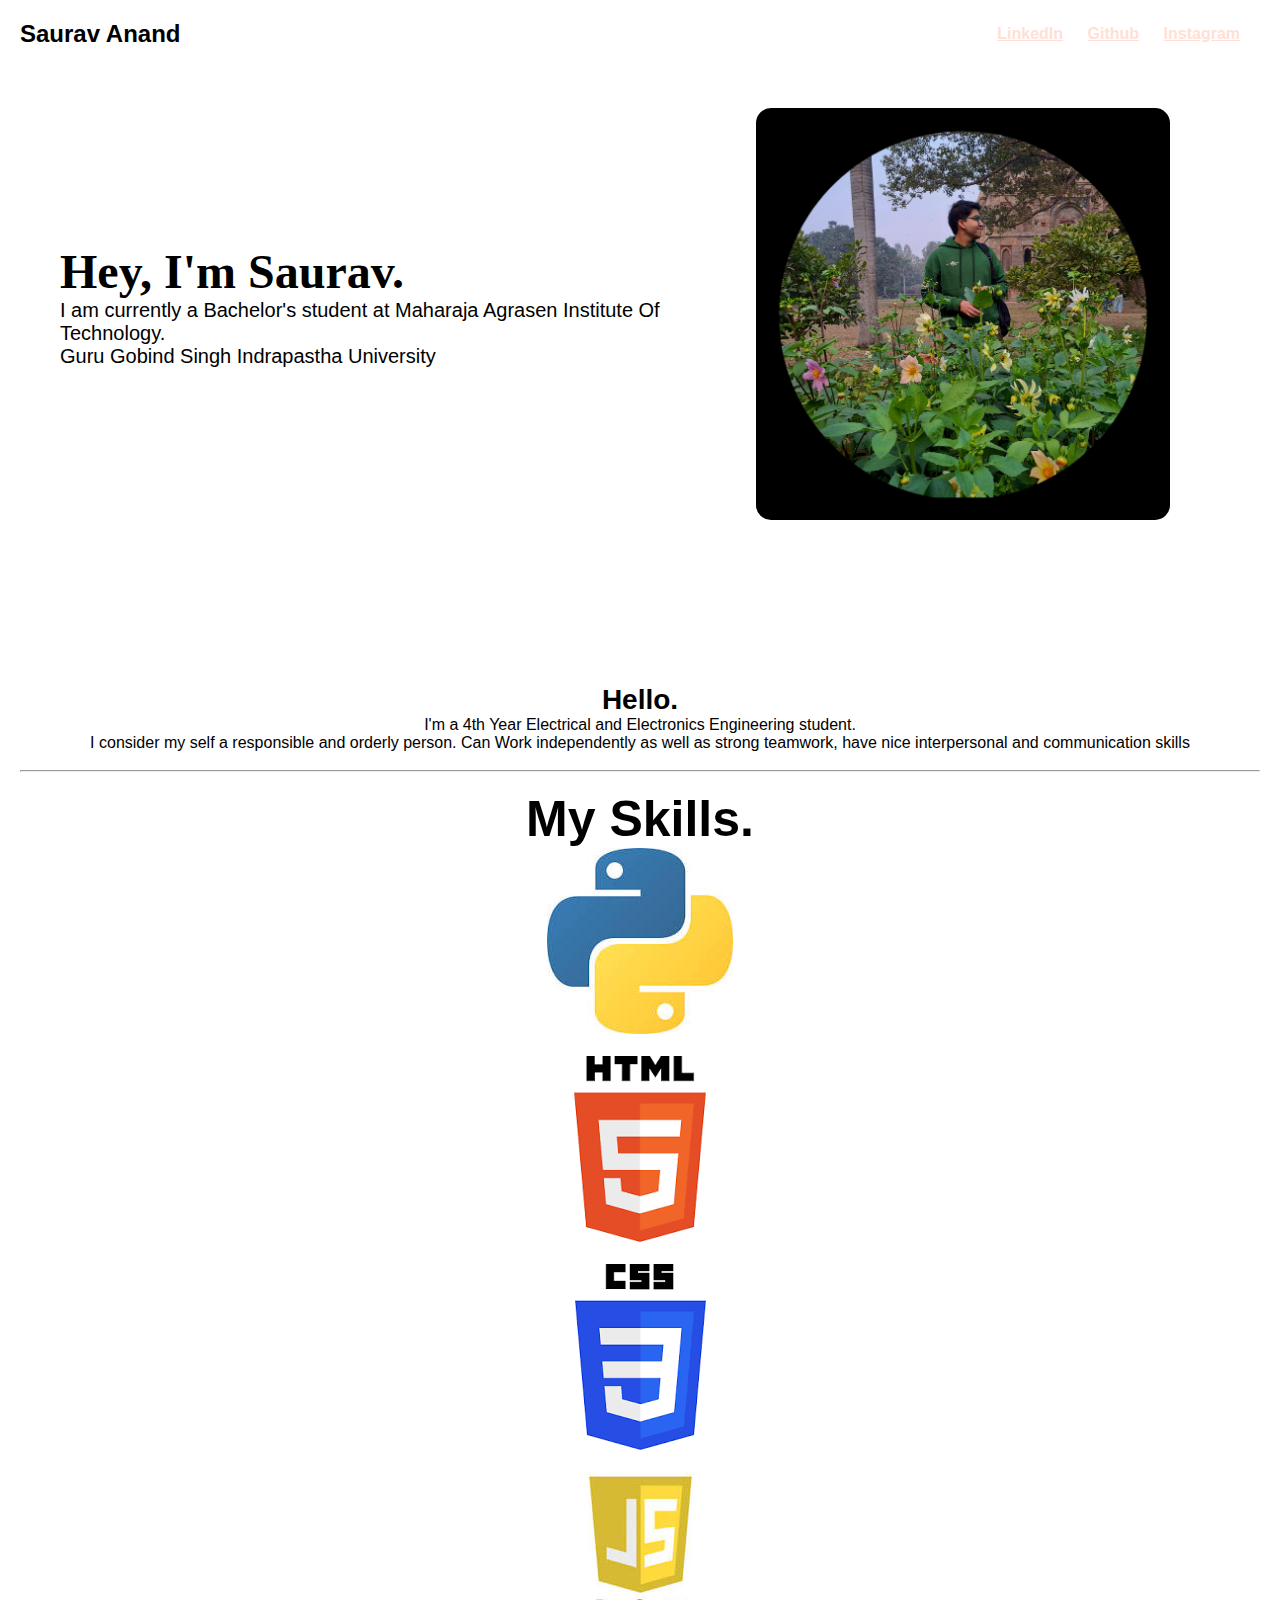
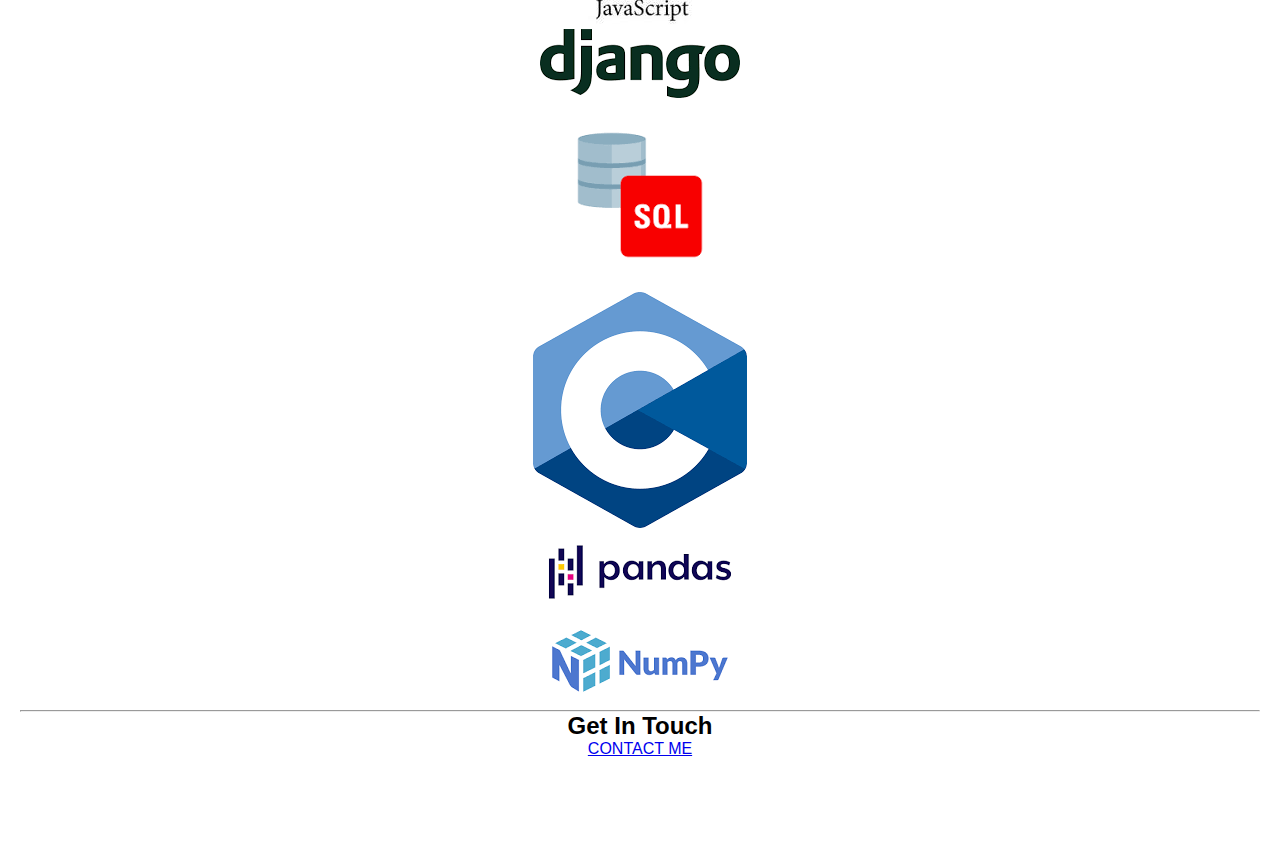
<file: lala.html>
<!DOCTYPE html>
<html lang="en">

<head>
    <meta charset="UTF-8">
    <meta name="viewport" content="width=device-width, initial-scale=1.0">
    <title>Saurav's Page</title>
    <link rel="stylesheet" href="lala.css">
</head>

<body>
    <div class="container">
        <nav class="navbar">
            <div class="logo">Saurav Anand</div>
            <div class="nav-links">
                <a style="color: #FFDFD6;" href="https://www.linkedin.com/in/saurav-anand-7a76a9225">LinkedIn</a>
                <a style="color: #FFDFD6;" href="https://github.com/iam-sat?tab=repositories">Github</a>
                <a style="color: #FFDFD6;" href="https://www.instagram.com/_iamsat?igsh=MWkza2Mzd2xrN3Jt">Instagram</a>
            </div>
        </nav>
        <div class="main-content">
            <div class="text-section">
                <h1>Hey, I'm Saurav.</h1>
                <p style="font-size: 20px;">I am currently a Bachelor's student at Maharaja Agrasen Institute Of
                    Technology.<br><span>Guru Gobind Singh Indrapastha University</span></p>
             </div>
            <div class="image-section">
                <img src="picc.jpeg" alt="blank">
            </div>
        </div>
    </div>
    <div class="mid-container">
        <div class="profile">

            <h2 style="font-size: 28px;">Hello.</h2>
            <p>I'm a 4th Year Electrical and Electronics Engineering student.<br><span>I consider my self a responsible
                    and orderly person.
                    Can Work independently as
                    well as strong teamwork, have
                    nice interpersonal and
                    communication skills</span></p>
         </div>
        <br>
        <hr>
        <br>
        <div class="skills">
            <h2 style="font-size: 50px;">My Skills.</h2>
            <div class="skill-row">
                <img class="python"
                    src="[data-uri]"
                    alt="blank">
            </div>
            <br>
            <div class="skill-row">
                <img class="html5"
                    src="[data-uri]"
                    alt="blank">

            </div>
            <br>
            <div class="skill-row">
                <img class="css3"
                    src="[data-uri]"
                    alt="blank">
            </div>
            <br>
            <div class="skill-row">
                <img class="js"
                    src="[data-uri]"
                    alt="blank">
            </div>
            <div class="skill-row">
                <img class="django"
                    src="[data-uri]"
                    alt="blank">
            </div>
            <div class="skill-row">
                <img class="sql"
                    src="[data-uri]"
                    alt="blank">
            </div>
            <div class="skill-row">
                <img class="c"
                    src="[data-uri]"
                    alt="blank">
            </div>
            <div class="skill-row">
                <img class="panda"
                    src="[data-uri]"
                    alt="blank">
            </div>
            <div class="skill-row">
                <img class="numpy"
                    src="[data-uri]"
                    alt="blank">
            </div>
        </div>
        <hr>
        <div class="contact-me">
            <h2>Get In Touch</h2>
             <a class="btn" href="mailto:name@email.com">CONTACT ME</a>
        </div>
    </div>
</body> 
</html>
</file>
<file: lala.css>
* {
    margin: 0;
    padding: 0;
    box-sizing: border-box;
}

body {
    font-family: Arial, sans-serif;
    background-color: rgb(0, 0, 33); 
    justify-content: center;
    align-items: center;
     
}

.container {
    width: 100%;
    max-width: device-width;
    background-color: white;    
    padding: 20px; 
    position: relative;
    padding-bottom: 100px; 
 
}

.navbar {
    display: flex;
    justify-content: space-between;
    align-items: center;
    margin-bottom: 20px;
}

.logo {
    font-size: 24px;
    font-weight: bold;
    font-family: sans-serif;
}

.nav-links a {
    margin-right: 20px;
     
    color: #FFDFD6;
    color: black;
    font-weight: bold;
}

.button {
    background-color: #ffcccc;
    border: none;
    padding: 10px 20px;
    border-radius: 5px;
    cursor: pointer;
    transition: background-color 0.3s;
}

.button:hover {
    background-color: #ff9999;
}

.main-content {
    display: flex;
    justify-content: space-between;
    align-items: center;
    padding: 40px;
}

.text-section {
    width: 60%;
    text-align: left;
}
 
.text-section p {
    font-size: 18px;
    margin-bottom: 20px;
}

.image-section {
    width: 40%;
    padding-right: 50px;
     
}

.image-section img {
    width: 100%;
    border-radius: 15px;
}
h1{
    margin-top: 0px;
    font-size: 48px;
    font-family: fantasy;
}
.skills{
    background-color: white;

}
.mid-container{
    width: 100%;
    max-width: device-width;
    background-color: white;
    padding: 20px; 
    position: relative;
    padding-bottom: 100px;
    text-align: center;
}
</file>
